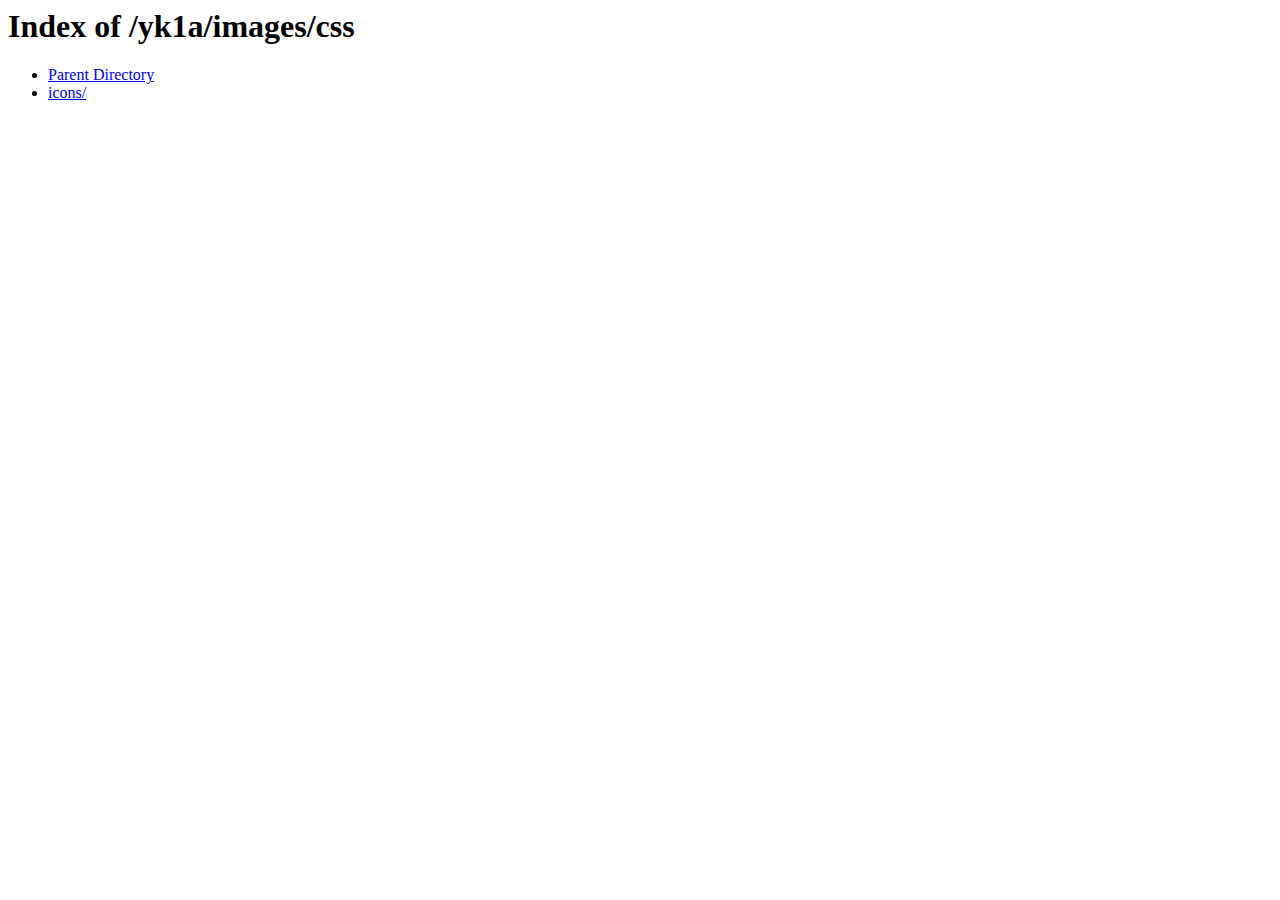
<file: images/css/index.html>
<!DOCTYPE HTML PUBLIC "-//W3C//DTD HTML 3.2 Final//EN">
<html>
 <head>
  <title>Index of /yk1a/images/css</title>
 <meta http-equiv="Content-Type" content="text/html; charset=utf-8" /></head>
 <body>
<h1>Index of /yk1a/images/css</h1>
<ul><li><a href="../index.html"> Parent Directory</a></li>
<li><a href="./icons/index.html"> icons/</a></li>
</ul>
</body></html>
</file>
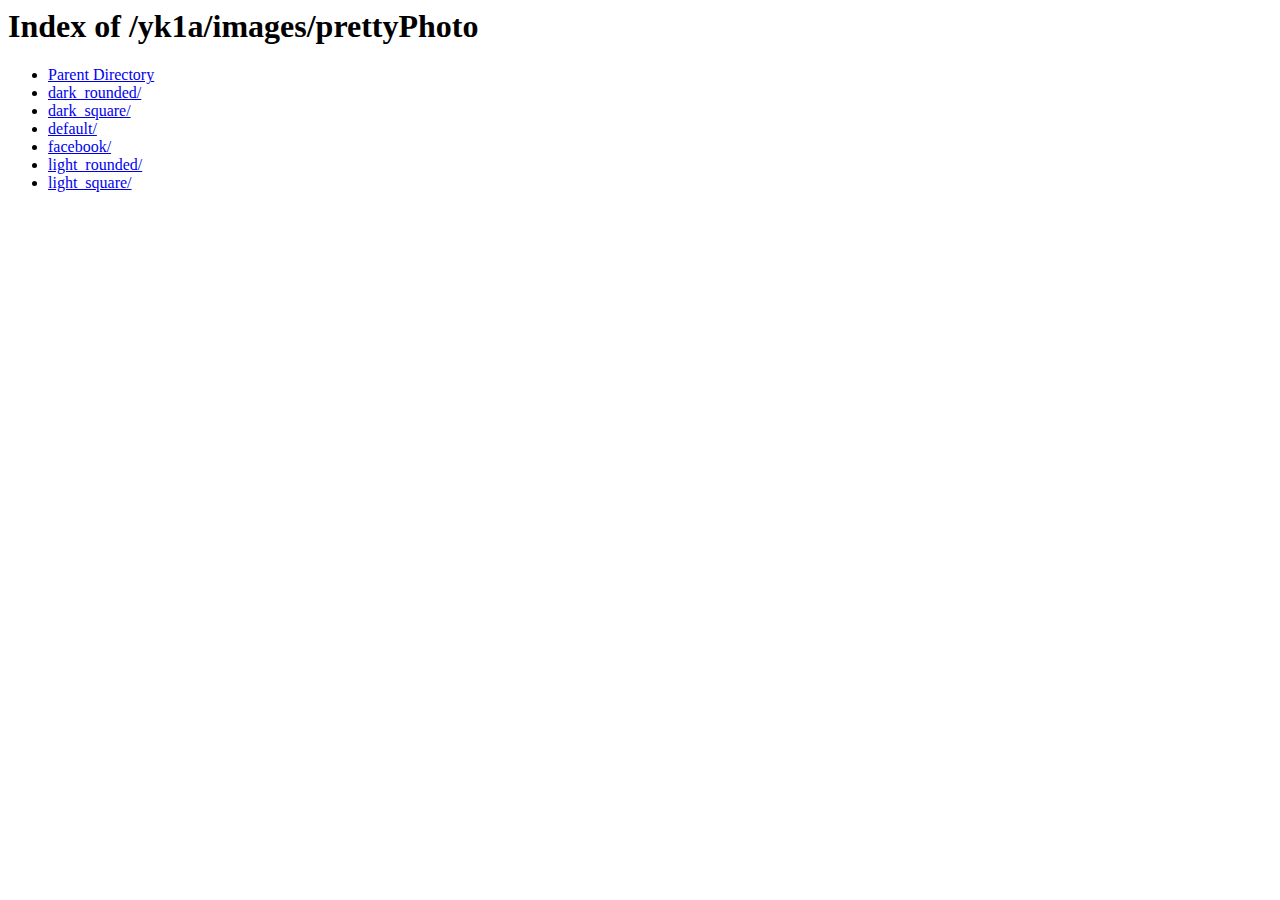
<file: images/prettyPhoto/index.html>
<!DOCTYPE HTML PUBLIC "-//W3C//DTD HTML 3.2 Final//EN">
<html>
 <head>
  <title>Index of /yk1a/images/prettyPhoto</title>
 <meta http-equiv="Content-Type" content="text/html; charset=utf-8" /></head>
 <body>
<h1>Index of /yk1a/images/prettyPhoto</h1>
<ul><li><a href="../index.html"> Parent Directory</a></li>
<li><a href="./dark_rounded/index.html"> dark_rounded/</a></li>
<li><a href="./dark_square/index.html"> dark_square/</a></li>
<li><a href="./default/index.html"> default/</a></li>
<li><a href="./facebook/index.html"> facebook/</a></li>
<li><a href="./light_rounded/index.html"> light_rounded/</a></li>
<li><a href="./light_square/index.html"> light_square/</a></li>
</ul>
</body></html>
</file>
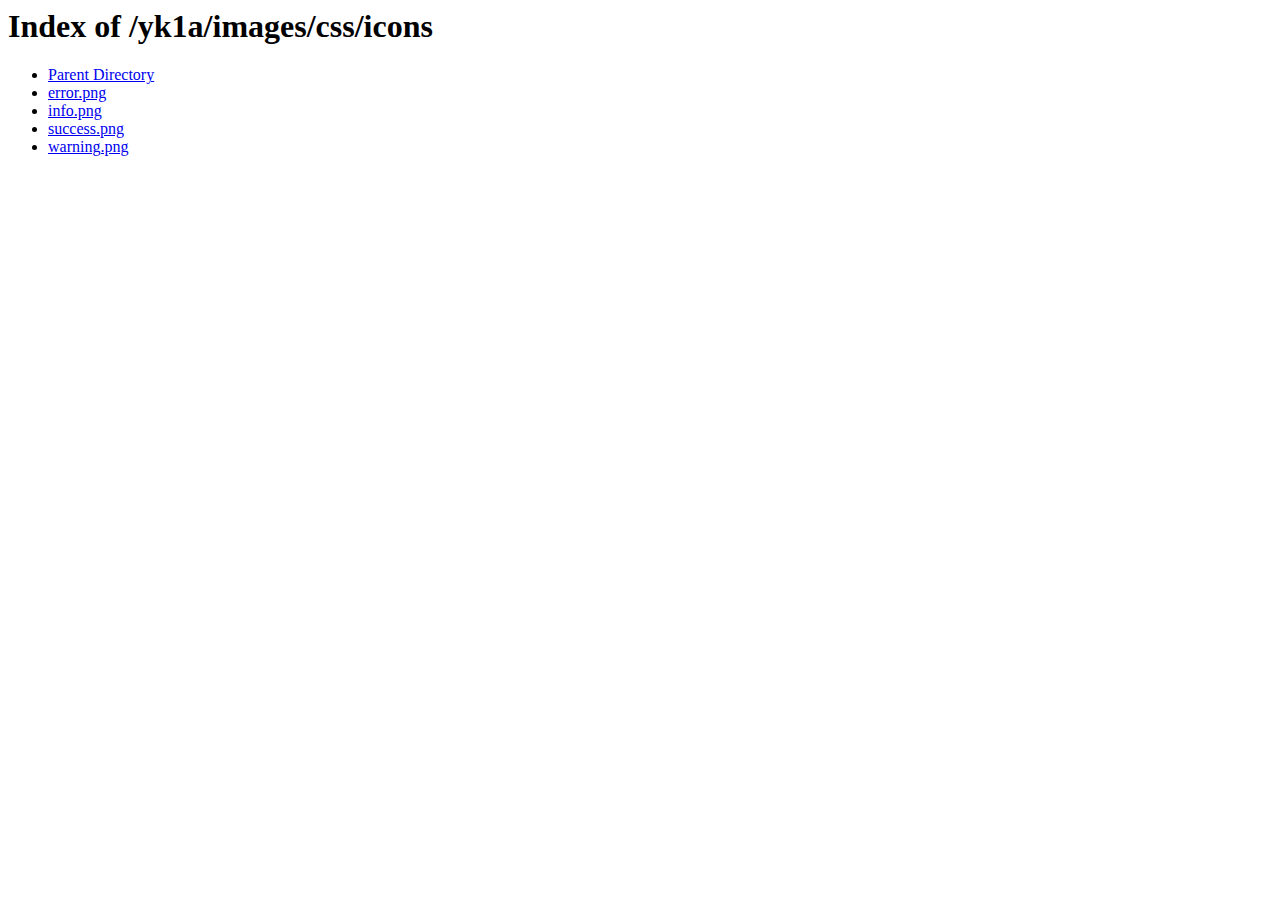
<file: images/css/icons/index.html>
<!DOCTYPE HTML PUBLIC "-//W3C//DTD HTML 3.2 Final//EN">
<html>
 <head>
  <title>Index of /yk1a/images/css/icons</title>
 <meta http-equiv="Content-Type" content="text/html; charset=utf-8" /></head>
 <body>
<h1>Index of /yk1a/images/css/icons</h1>
<ul><li><a href="../index.html"> Parent Directory</a></li>
<li><a href="./error.png"> error.png</a></li>
<li><a href="./info.png"> info.png</a></li>
<li><a href="./success.png"> success.png</a></li>
<li><a href="./warning.png"> warning.png</a></li>
</ul>
</body></html>
</file>
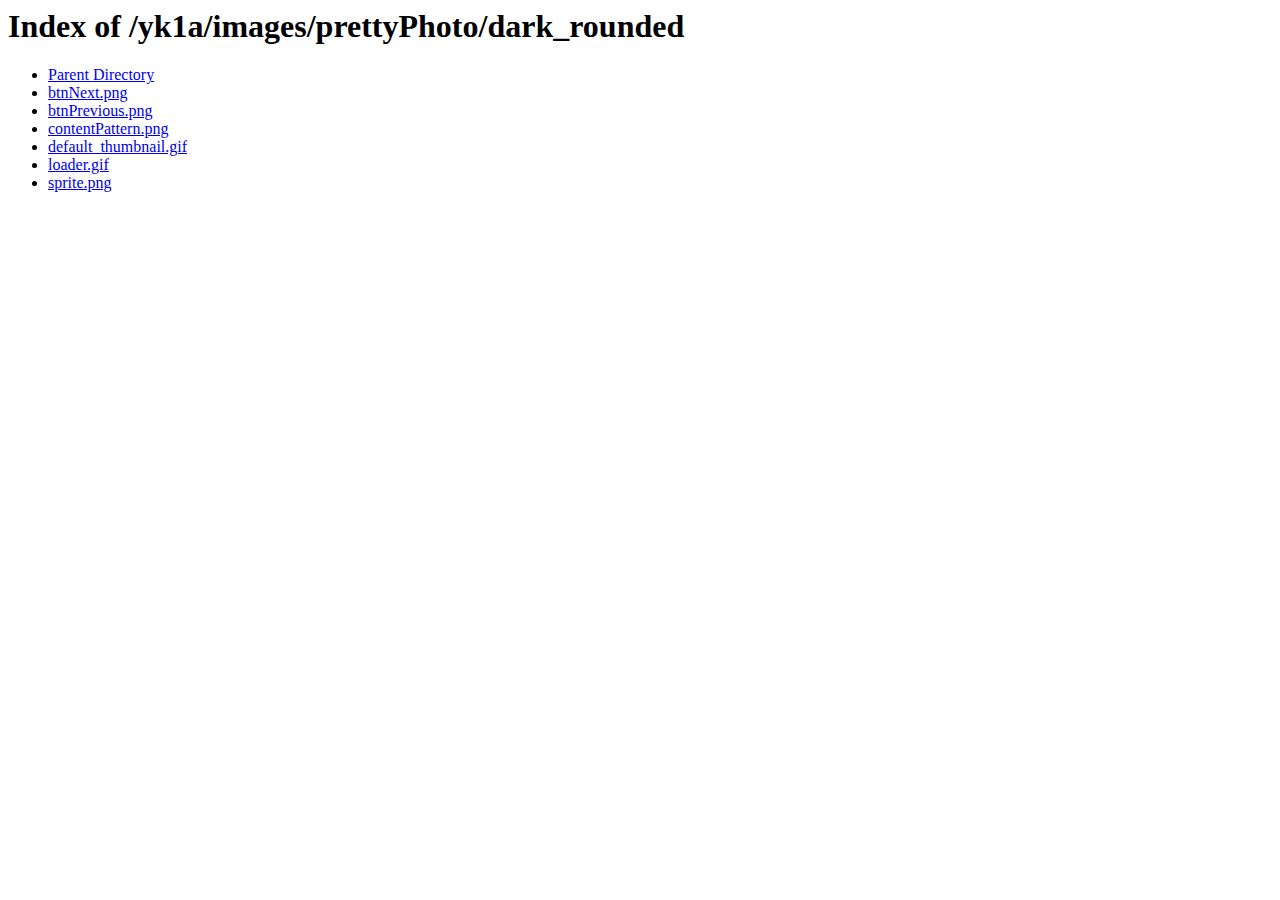
<file: images/prettyPhoto/dark_rounded/index.html>
<!DOCTYPE HTML PUBLIC "-//W3C//DTD HTML 3.2 Final//EN">
<html>
 <head>
  <title>Index of /yk1a/images/prettyPhoto/dark_rounded</title>
 <meta http-equiv="Content-Type" content="text/html; charset=utf-8" /></head>
 <body>
<h1>Index of /yk1a/images/prettyPhoto/dark_rounded</h1>
<ul><li><a href="../index.html"> Parent Directory</a></li>
<li><a href="./btnNext.png"> btnNext.png</a></li>
<li><a href="./btnPrevious.png"> btnPrevious.png</a></li>
<li><a href="./contentPattern.png"> contentPattern.png</a></li>
<li><a href="./default_thumbnail.gif"> default_thumbnail.gif</a></li>
<li><a href="./loader.gif"> loader.gif</a></li>
<li><a href="./sprite.png"> sprite.png</a></li>
</ul>
</body></html>
</file>
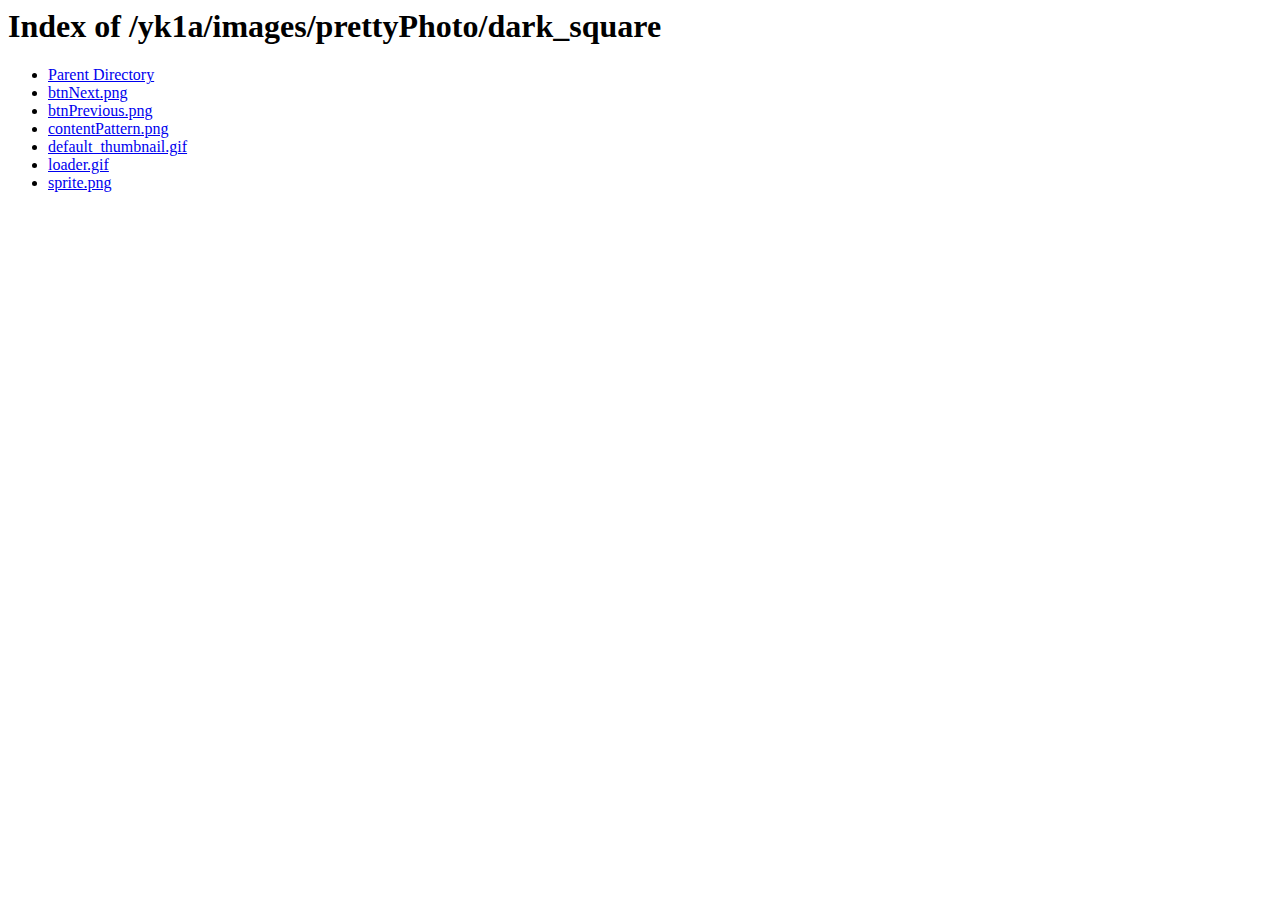
<file: images/prettyPhoto/dark_square/index.html>
<!DOCTYPE HTML PUBLIC "-//W3C//DTD HTML 3.2 Final//EN">
<html>
 <head>
  <title>Index of /yk1a/images/prettyPhoto/dark_square</title>
 <meta http-equiv="Content-Type" content="text/html; charset=utf-8" /></head>
 <body>
<h1>Index of /yk1a/images/prettyPhoto/dark_square</h1>
<ul><li><a href="../index.html"> Parent Directory</a></li>
<li><a href="./btnNext.png"> btnNext.png</a></li>
<li><a href="./btnPrevious.png"> btnPrevious.png</a></li>
<li><a href="./contentPattern.png"> contentPattern.png</a></li>
<li><a href="./default_thumbnail.gif"> default_thumbnail.gif</a></li>
<li><a href="./loader.gif"> loader.gif</a></li>
<li><a href="./sprite.png"> sprite.png</a></li>
</ul>
</body></html>
</file>
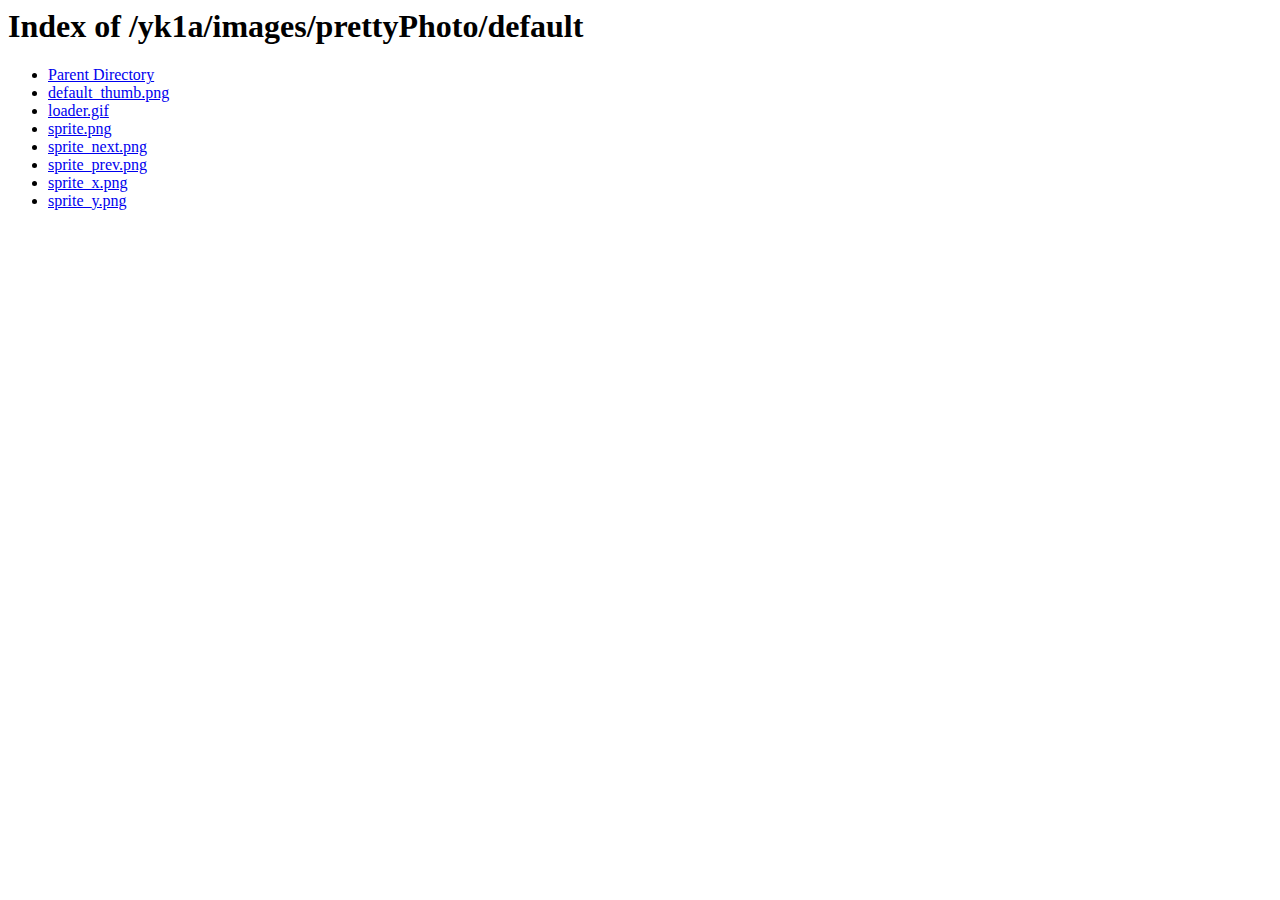
<file: images/prettyPhoto/default/index.html>
<!DOCTYPE HTML PUBLIC "-//W3C//DTD HTML 3.2 Final//EN">
<html>
 <head>
  <title>Index of /yk1a/images/prettyPhoto/default</title>
 <meta http-equiv="Content-Type" content="text/html; charset=utf-8" /></head>
 <body>
<h1>Index of /yk1a/images/prettyPhoto/default</h1>
<ul><li><a href="../index.html"> Parent Directory</a></li>
<li><a href="./default_thumb.png"> default_thumb.png</a></li>
<li><a href="./loader.gif"> loader.gif</a></li>
<li><a href="./sprite.png"> sprite.png</a></li>
<li><a href="./sprite_next.png"> sprite_next.png</a></li>
<li><a href="./sprite_prev.png"> sprite_prev.png</a></li>
<li><a href="./sprite_x.png"> sprite_x.png</a></li>
<li><a href="./sprite_y.png"> sprite_y.png</a></li>
</ul>
</body></html>
</file>
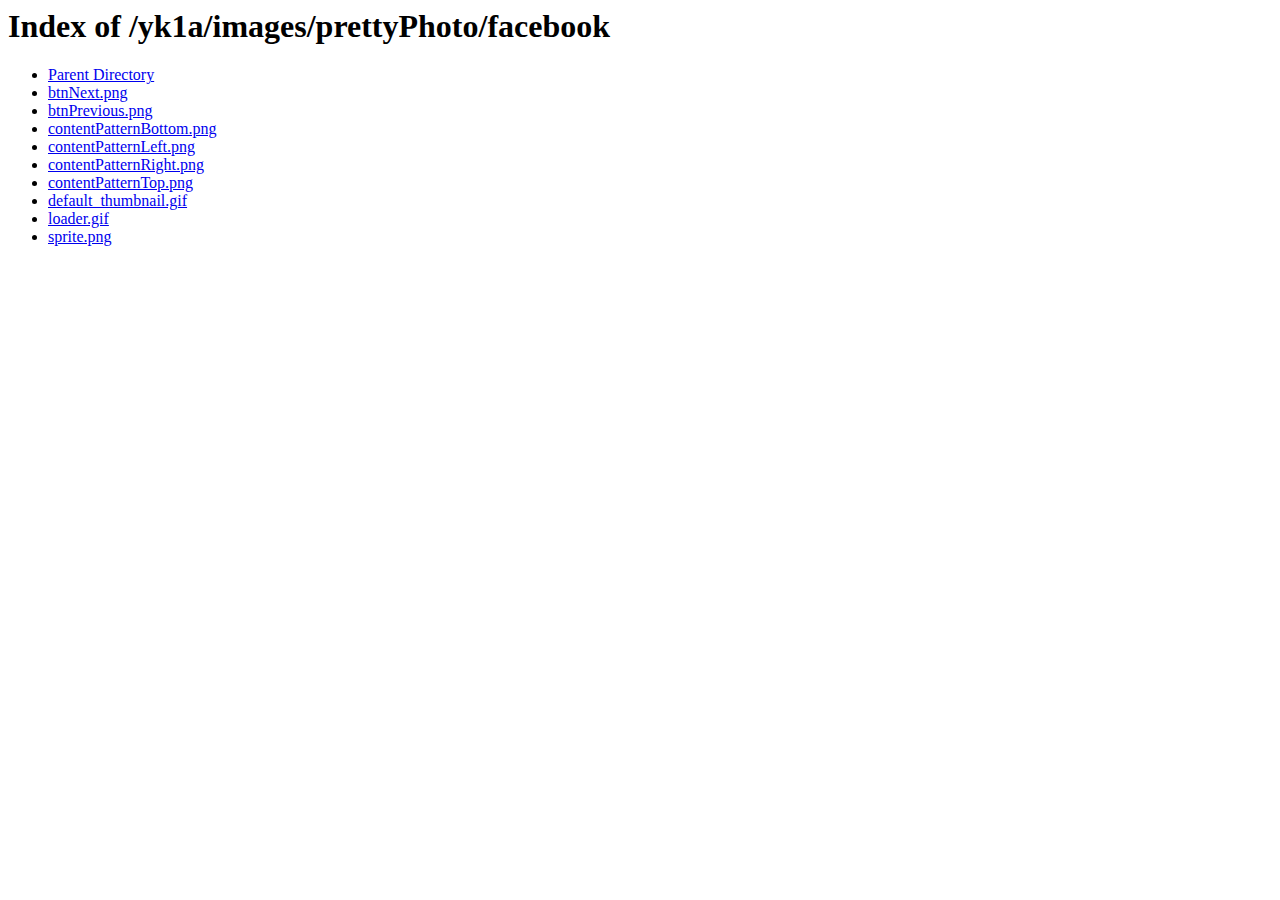
<file: images/prettyPhoto/facebook/index.html>
<!DOCTYPE HTML PUBLIC "-//W3C//DTD HTML 3.2 Final//EN">
<html>
 <head>
  <title>Index of /yk1a/images/prettyPhoto/facebook</title>
 <meta http-equiv="Content-Type" content="text/html; charset=utf-8" /></head>
 <body>
<h1>Index of /yk1a/images/prettyPhoto/facebook</h1>
<ul><li><a href="../index.html"> Parent Directory</a></li>
<li><a href="./btnNext.png"> btnNext.png</a></li>
<li><a href="./btnPrevious.png"> btnPrevious.png</a></li>
<li><a href="./contentPatternBottom.png"> contentPatternBottom.png</a></li>
<li><a href="./contentPatternLeft.png"> contentPatternLeft.png</a></li>
<li><a href="./contentPatternRight.png"> contentPatternRight.png</a></li>
<li><a href="./contentPatternTop.png"> contentPatternTop.png</a></li>
<li><a href="./default_thumbnail.gif"> default_thumbnail.gif</a></li>
<li><a href="./loader.gif"> loader.gif</a></li>
<li><a href="./sprite.png"> sprite.png</a></li>
</ul>
</body></html>
</file>
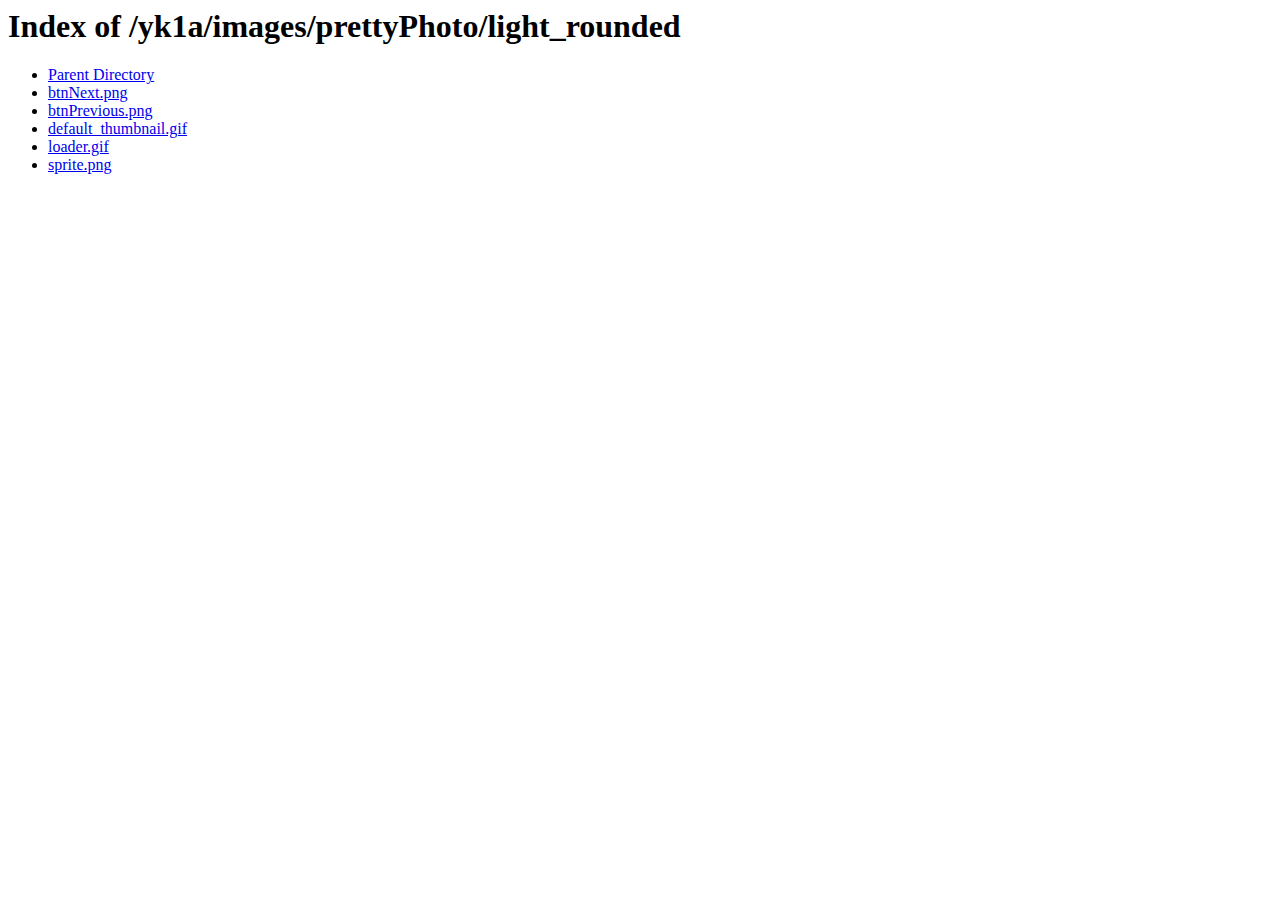
<file: images/prettyPhoto/light_rounded/index.html>
<!DOCTYPE HTML PUBLIC "-//W3C//DTD HTML 3.2 Final//EN">
<html>
 <head>
  <title>Index of /yk1a/images/prettyPhoto/light_rounded</title>
 <meta http-equiv="Content-Type" content="text/html; charset=utf-8" /></head>
 <body>
<h1>Index of /yk1a/images/prettyPhoto/light_rounded</h1>
<ul><li><a href="../index.html"> Parent Directory</a></li>
<li><a href="./btnNext.png"> btnNext.png</a></li>
<li><a href="./btnPrevious.png"> btnPrevious.png</a></li>
<li><a href="./default_thumbnail.gif"> default_thumbnail.gif</a></li>
<li><a href="./loader.gif"> loader.gif</a></li>
<li><a href="./sprite.png"> sprite.png</a></li>
</ul>
</body></html>
</file>
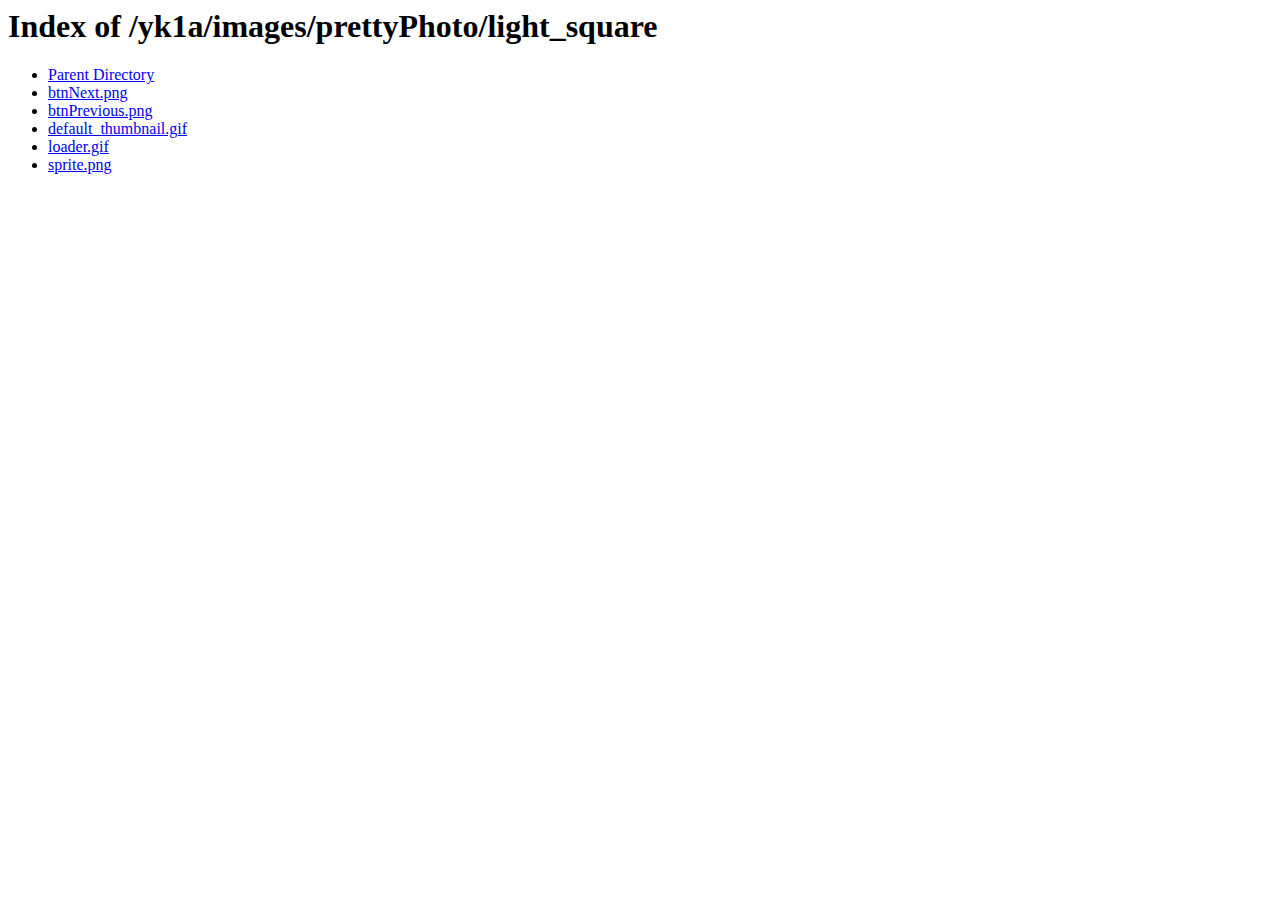
<file: images/prettyPhoto/light_square/index.html>
<!DOCTYPE HTML PUBLIC "-//W3C//DTD HTML 3.2 Final//EN">
<html>
 <head>
  <title>Index of /yk1a/images/prettyPhoto/light_square</title>
 <meta http-equiv="Content-Type" content="text/html; charset=utf-8" /></head>
 <body>
<h1>Index of /yk1a/images/prettyPhoto/light_square</h1>
<ul><li><a href="../index.html"> Parent Directory</a></li>
<li><a href="./btnNext.png"> btnNext.png</a></li>
<li><a href="./btnPrevious.png"> btnPrevious.png</a></li>
<li><a href="./default_thumbnail.gif"> default_thumbnail.gif</a></li>
<li><a href="./loader.gif"> loader.gif</a></li>
<li><a href="./sprite.png"> sprite.png</a></li>
</ul>
</body></html>
</file>
